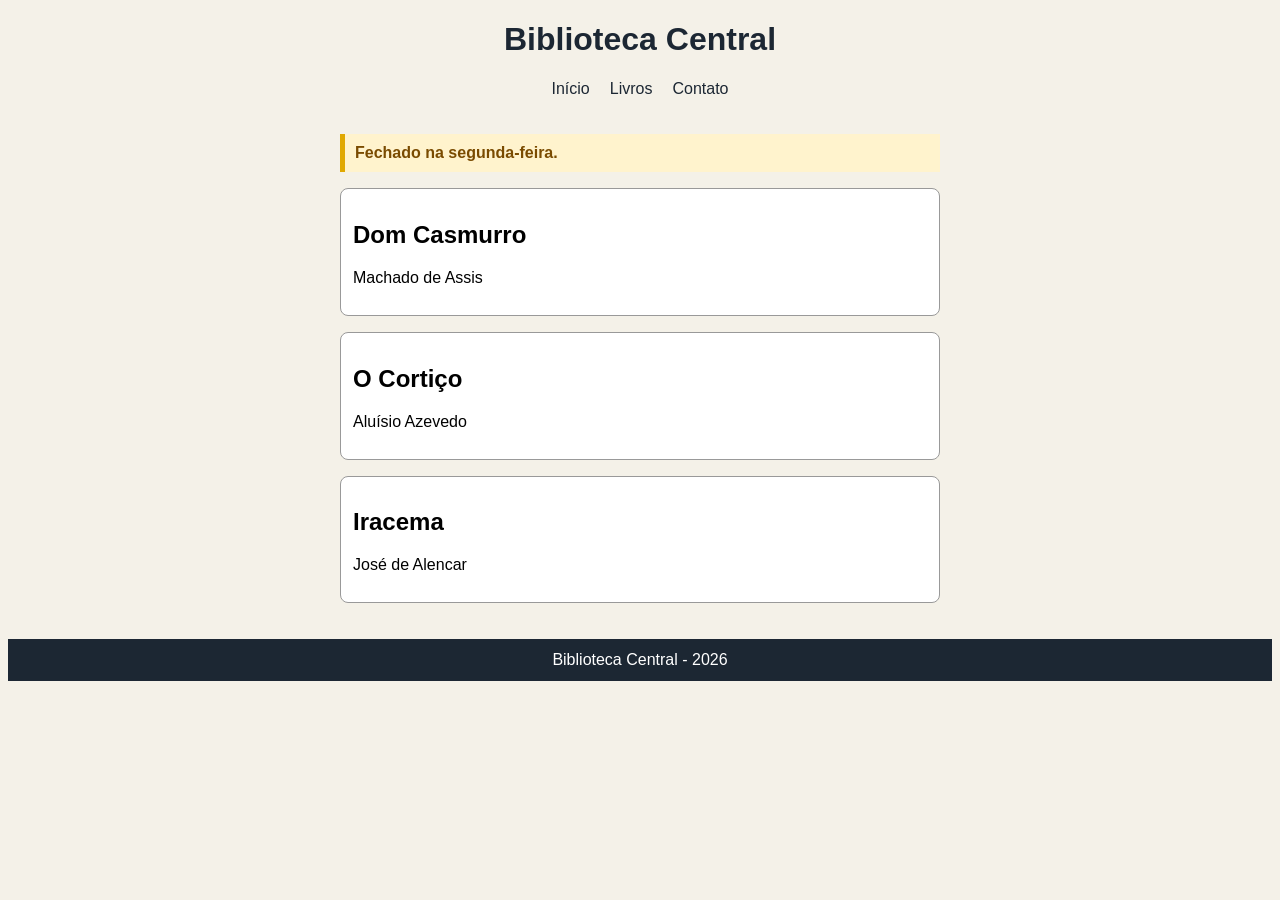
<file: index.html>
<!DOCTYPE html>
<html lang="pt-BR">
<head>
  <meta charset="utf-8">
  <meta name="viewport" content="width=device-width, initial-scale=1">
  <title>Biblioteca</title>
  <link rel="stylesheet" href="estilo.css">
</head>
<body>
  <header><h1>Biblioteca Central</h1></header>
  <nav>
    <a href="#">Início</a>
    <a href="#">Livros</a>
    <a href="#">Contato</a>
  </nav>
  <main>
    <p class="aviso">Fechado na segunda-feira.</p>
    <div class="cartao"><h2>Dom Casmurro</h2><p>Machado de Assis</p></div>
    <div class="cartao"><h2>O Cortiço</h2><p>Aluísio Azevedo</p></div>
    <div class="cartao"><h2>Iracema</h2><p>José de Alencar</p></div>
  </main>
  <footer>Biblioteca Central - 2026</footer>
</body>
</html>
</file>
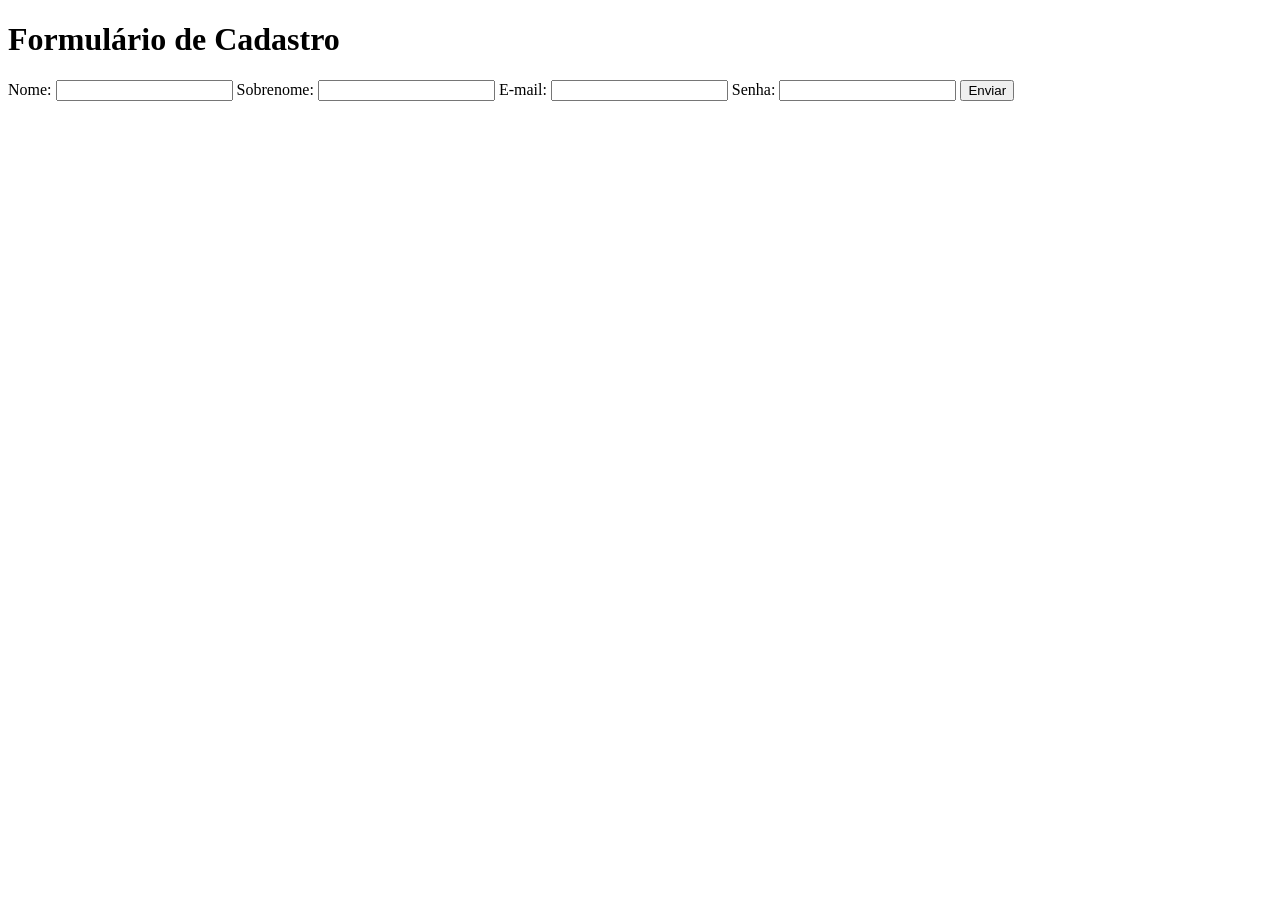
<file: cadastro.html>
<!DOCTYPE html>
<html lang="pt-BR">
<head>
    <meta charset="UTF-8">
    <meta name="viewport" content="width=device-width, initial-scale=1.0">
    <title>Cadastro</title>
</head>
<body>

    <h1>Formulário de Cadastro</h1>

    <form>
        <label for="nome">Nome:</label>
        <input type="text" id="nome" name="nome" required>

        <label for="sobrenome">Sobrenome:</label>
        <input type="text" id="sobrenome" name="sobrenome" required>


        <label for="email">E-mail:</label>
        <input type="email" id="email" name="email" required>

        <label for="senha">Senha:</label>
        <input type="password" id="senha" name="senha" required>


        <button type="submit">Enviar</button>
    </form>

</body>
</html>
</file>
<file: estilo.css>
body {
    background: #f4f1e8;
    font-family: Arial;
}

h1 {
    text-align: center;
    color: #1c2733;
}

nav {
    display: flex;
    justify-content: center;
    gap: 20px;
}

nav a {
    text-decoration: none;
    color: #1c2733;
}

nav a:hover {
    color: red;
}

main {
    max-width: 600px;
    margin: auto;
    padding: 20px;
}

.cartao {
    background: white;
    border: 1px solid #999;
    border-radius: 8px;
    padding: 12px;
    margin-bottom: 16px;
}

.cartao:hover {
    background: #eef4ff;
}

.aviso {
    background: #fff3cd;
    color: #7a4b00;
    font-weight: bold;
    border-left: 5px solid #e0a800;
    padding: 10px;
}

footer {
    text-align: center;
    background: #1c2733;
    color: white;
    padding: 12px;
}
</file>
